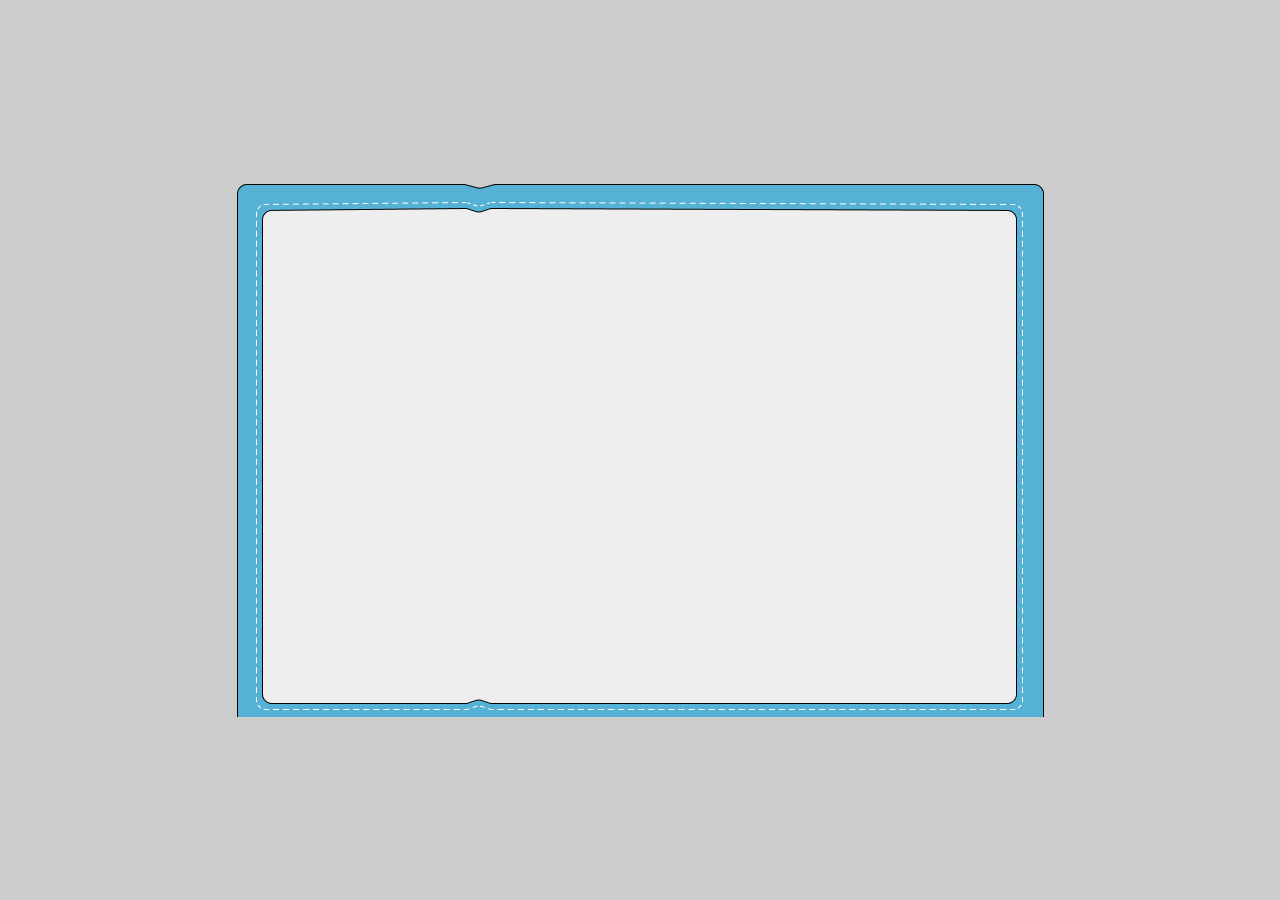
<file: cyworld/index.html>
<!DOCTYPE html>
<html lang="ko">
<head>
  <meta charset="UTF-8">
  <meta name="viewport" content="width=device-width, initial-scale=1.0">
  <link rel = "stylesheet" href="./style.css" />
  <title>사이좋은친구들, 싸이월드</title>
</head>
  <body>
    <main id="container">
      <div id="outer">
        <div id="inner">
          <section id="inner-left" class="menu"></section>
          <section id="inner-right" class="menu"></section>
          <section id="navigation" class="menu"></section> 
        </div>
      </div>
    </main>
  </body>
</html>
</file>
<file: cyworld/style.css>
* {
  margin: 0;
  padding: 0;
  box-sizing: border-box;
}

#container {
  width: 100%;
  height: 100vh;
  background: #ccc;
  display: flex;
  justify-content: center;
  align-items: center;
}

#container > #outer {
  width: 807px;
  height: 533px;
  background: url("./contents/outerbox.png");
}
</file>
